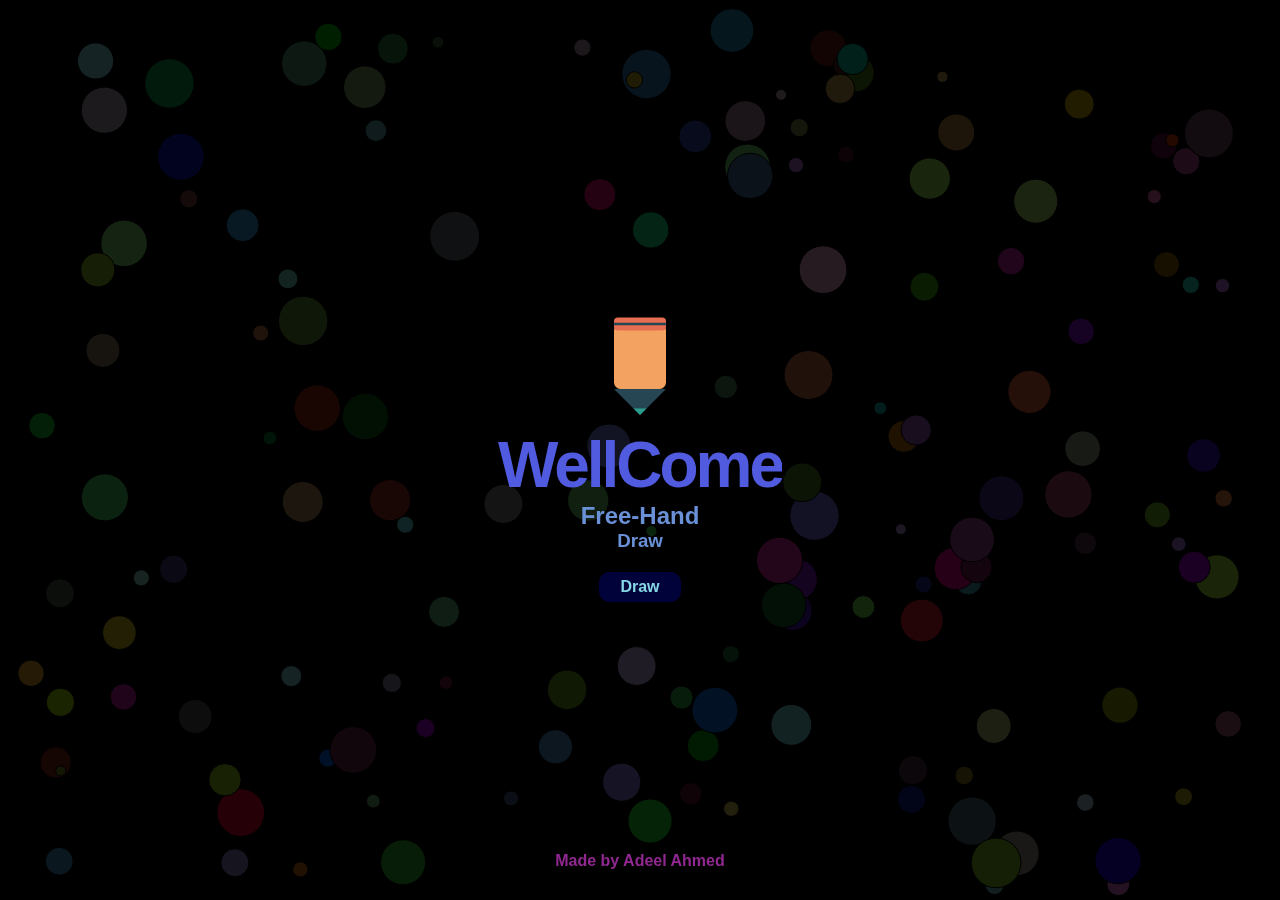
<file: index.html>
<!DOCTYPE html>
<html lang="en">
<head>
    <meta charset="UTF-8">
    <meta name="viewport" content="width=device-width, initial-scale=1.0">
    <title>Start-Sketch-Book</title>
    <link rel="stylesheet" href="./styles/draw.css">
    <link rel="icon" type="image/svg+xml" href="./images/fav.svg">
</head>
<body>
    <canvas id="my-canvas"></canvas>
    <section>
        <img src="./images/fav.svg" height="130">
        <h1>WellCome</h1>
        <h2>Free-Hand</h2>
        <h3>Draw</h3>
        <button><a href="./draw.html">Draw</a></button>
        <p id="name">Made by Adeel Ahmed</p>
    </section>
</body>
<script src="./scripts/bg.js"></script>
</html>
</file>
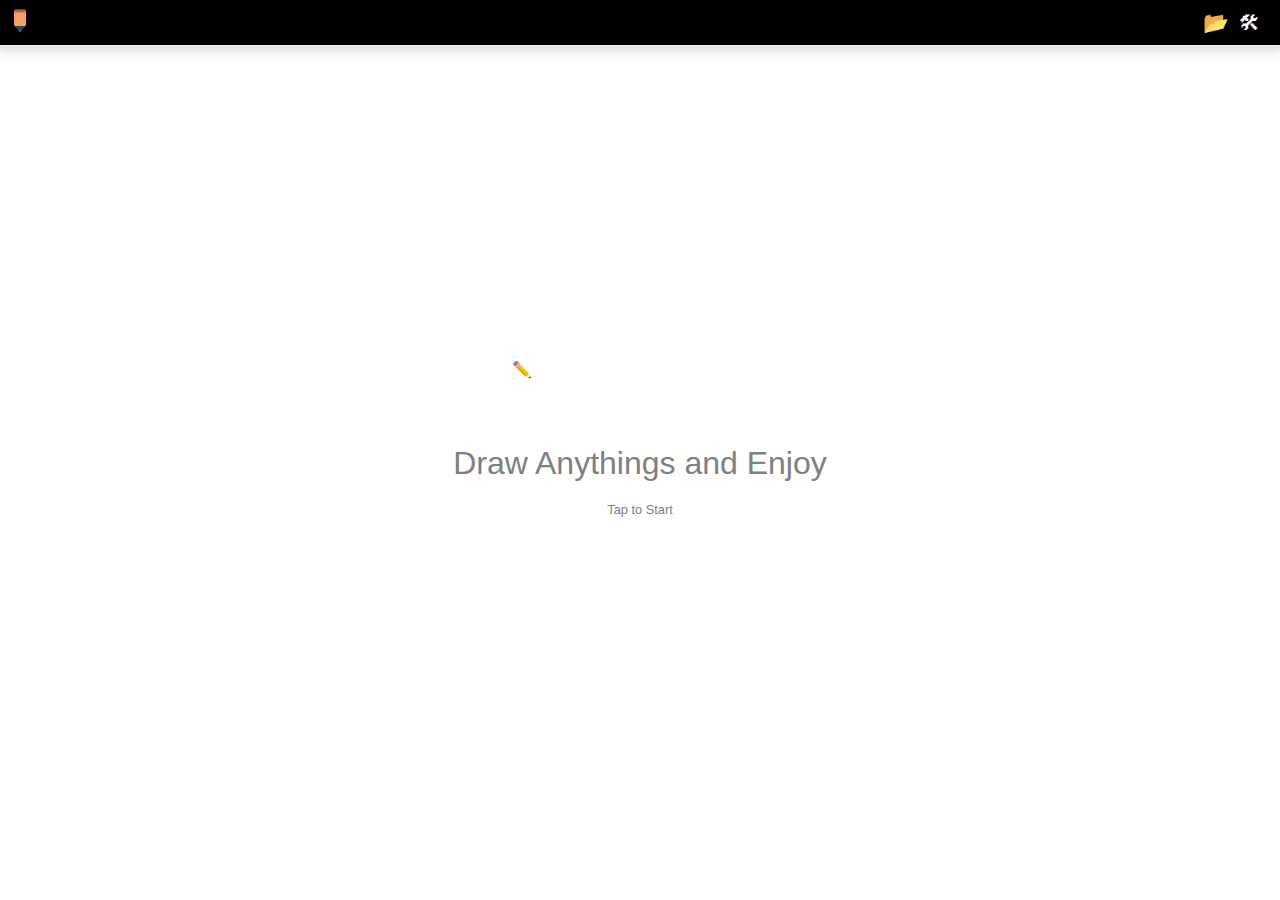
<file: draw.html>
<!DOCTYPE html>
<html lang="en">

<head>
    <meta charset="UTF-8">
    <meta name="viewport" content="width=device-width, initial-scale=1.0">
    <title>Drawing App</title>
    <link rel="stylesheet" href="./styles/style.css">
    <link rel="stylesheet" href="./styles/control.css">
    <link rel="icon" type="image/svg+xml" href="./images/fav.svg">
</head>

<body>
    <div class="cursor">✏️</div>
    <header>
        <nav>
            <ul>
                <div class="logo"><a href="./index.html"><img src="./images/fav.svg" alt="Logo"></a></div>
                <div class="options">
                    <li><a id="download" download="myImage.jpg" href="" onclick="download_img(this);">📂</a></li>
                    <li id="menu-btn">🛠</li>
                </div>
            </ul>
        </nav>
    </header>
    <div class="settings hide">
        <div class="inputs">
            <input type="color" id="color">
            <input type="range" id="lenght" min="1" max="4">
        </div>
        <div class="tools">
            <div class="pen">✏️</div>
            <div class="marker">🖌️</div>
            <div class="eraser">🧽</div>
        </div>
        <div class="save-btn">
            <button id="saveBtn" type="submit">Ok</button>
        </div>
    </div>
    <div class="placeholder">
        Draw Anythings and Enjoy
        <br>
        <p>Tap to Start</p>
    </div>
    <canvas id="myCanvas" class=""></canvas>
</body>
<script src="./scripts/constants.js"></script>
<script src="./scripts/script.js"></script>
<script src="./scripts/setting.js"></script>
<script src="./scripts/save.js"></script>

</html>
</file>
<file: styles/draw.css>
*{
    margin: 0;
    padding: 0;
    box-sizing: border-box;
    overflow: hidden;
}
canvas{
    position: absolute;
    z-index: -2;
    background-color: black;
}
section{
    height: 100vh;
    width: 100vw;
    display:flex;
    align-items:center;
    justify-content:center;
    font-weight: bold;
    color: white;
    flex-direction: column;
    font-family: Arial, Helvetica, sans-serif;
    text-align: center;
    background-color: rgba(0, 0, 0, 0.849);
}
h1{
    font-size: 4rem;
    color: rgb(81, 91, 224);
    letter-spacing: -3px;
}
h2,h3{
    color: rgb(106, 144, 216);
}
a{
    text-decoration: none;
    color: rgb(133, 215, 230);
    font-weight: bold;
    font-size: 1rem;
    margin-top: 20px;
    transition: 0.3s ease-in-out;
}
a:hover{
    color: rgb(4, 8, 68)
}
button{
    padding:5px 20px;
    margin-top: 20px;
    border-radius: 10px;
    border: 1px solid rgb(2, 2, 59);
    background-color: rgb(2, 2, 59);
    color: white;
    font-weight: bold;
    font-size: 1rem;
    transition: 0.3s ease-in-out;
}
button:hover{
    background-color: white;
}
#name{
    color:rgb(145, 40, 145);
    position: fixed;
    bottom: 30px;
}
</file>
<file: styles/style.css>
*{
    margin: 0;
    padding: 0;
    box-sizing: border-box;
    user-select: none;
}
body{
    background-color: #ffffff;
    height: 0px;
    overflow: hidden;
}

li{
    list-style: none;
}
input:focus{
    outline: none;
}
a{
    text-decoration: none;
}
canvas{
    position: absolute;
    top: 0;
    left: 0;
    z-index: -3;
    background-color: white;
    cursor: none;
}
.cursor{
    position: absolute;
    z-index: 2000;
    top: 40vh;
    left: 40vw;
    cursor: none;
}
nav{
    position: relative;
    z-index: 1000;
}
nav ul{
    background-color: black;
    box-shadow: 0 0 10px 4px rgba(128, 128, 128, 0.301);
    border-bottom: 1px solid whitesmoke;
    padding: 5px;
    color: rgb(255, 255, 255);
    font-size: 1.3rem;
    display: flex;
    align-items: center;
    justify-content: space-between;
    padding-right: 20px;
}
.logo img{
    height: 30px;
}
.options{
    display: flex;
    column-gap: 10px;
}
input:hover{
    cursor: grab;
}
input:active{
    cursor: grabbing;
}
nav li:hover{
    scale: 1.2;
    cursor: pointer;
}
.settings{
    display: flex;
    align-items: center;
    justify-content: center;
    flex-direction: row;
    background-color: rgba(112, 125, 136, 0.911);
    column-gap: 2%;
    position: relative;
    z-index: 1;
    transition: all 0.5s ease-in;
}
.settings div{
    display: flex;
    align-items: center;
    justify-content: center;
}
.inputs{
    column-gap: 10%;
}
.tools{
    border: 1px solid rgb(224, 216, 216);
    cursor: pointer;
}
.tools div{
    border: 1px solid rgb(48, 46, 46);
    padding: 2px 7px;
}
.tools div:hover{
    background-color: rgba(240, 248, 255, 0.205);
}
.tools div:active{
    scale: 0.9;
}
.tools div:focus{
    scale: 0.9;
}
i{
    font-size: 0.9rem;
    display: flex;
    align-items: center;
    justify-content: center;
}
.inputs,.tools,.save-btn{
    margin: 8px 0;
}
#saveBtn{
    padding: 4px 6px;
    background-color: black;
    box-shadow: 0 0 20px 10px rgba(255, 255, 255, 0.288);
    color: white;
    cursor: pointer;
}
input[type="range"]{
    width: 60px;
}
.placeholder{
    height: 87vh;
    width: 100vw;
    font-size: 2rem;
    color: gray;
    text-align: center;
    font-family: Arial, Helvetica, sans-serif;
    display: flex;
    flex-direction: column;
    align-items: center;
    justify-content: center;
    position: relative;
}
.placeholder p{
    font-size: 0.8rem;
    margin-top: 20px;
}
</file>
<file: styles/control.css>
.show{ transform: translateY(0%); }
.hide{ transform: translateY(-100%); }
.back{ display: none; }
.dark{ background-color: black; }
</file>
